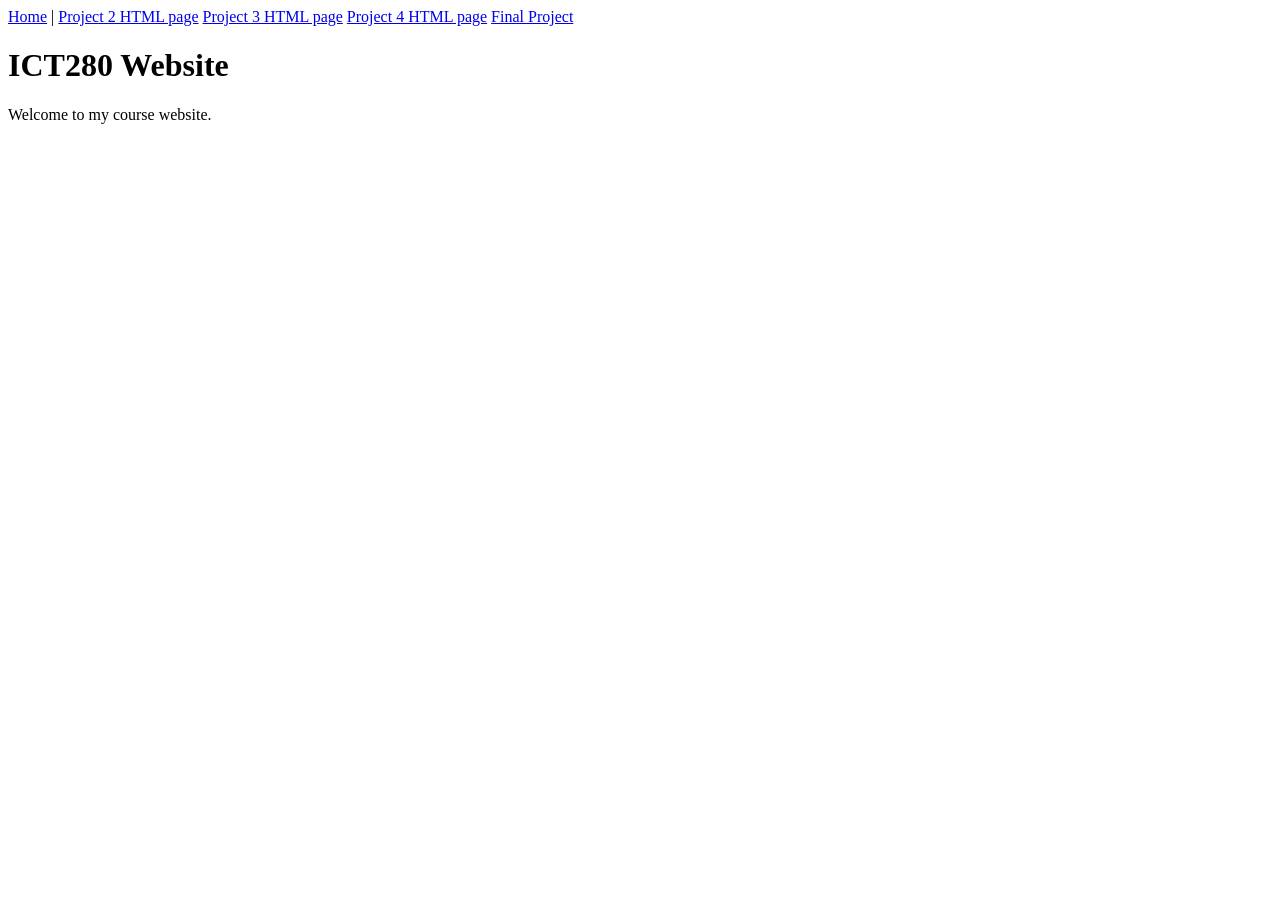
<file: index.html>
<!DOCTYPE html>
<html lang="en">
<head>
<title>ICT-280 Home</title>
</head>
<body>
<nav>
    <a href="index.html">Home</a> |
    <a href="html/html/project2.html">Project 2 HTML page</a>
    <a href="html/html/project3.html">Project 3 HTML page</a>
    <a href="html/html/project4.html">Project 4 HTML page</a>
    <a href="final/final/GreenTech Solutions.html">Final Project</a>
</nav>
 <main>
<h1>ICT280 Website</h1>
<p>Welcome to my course website.</p>
 </main>
</body>
</html>
</file>
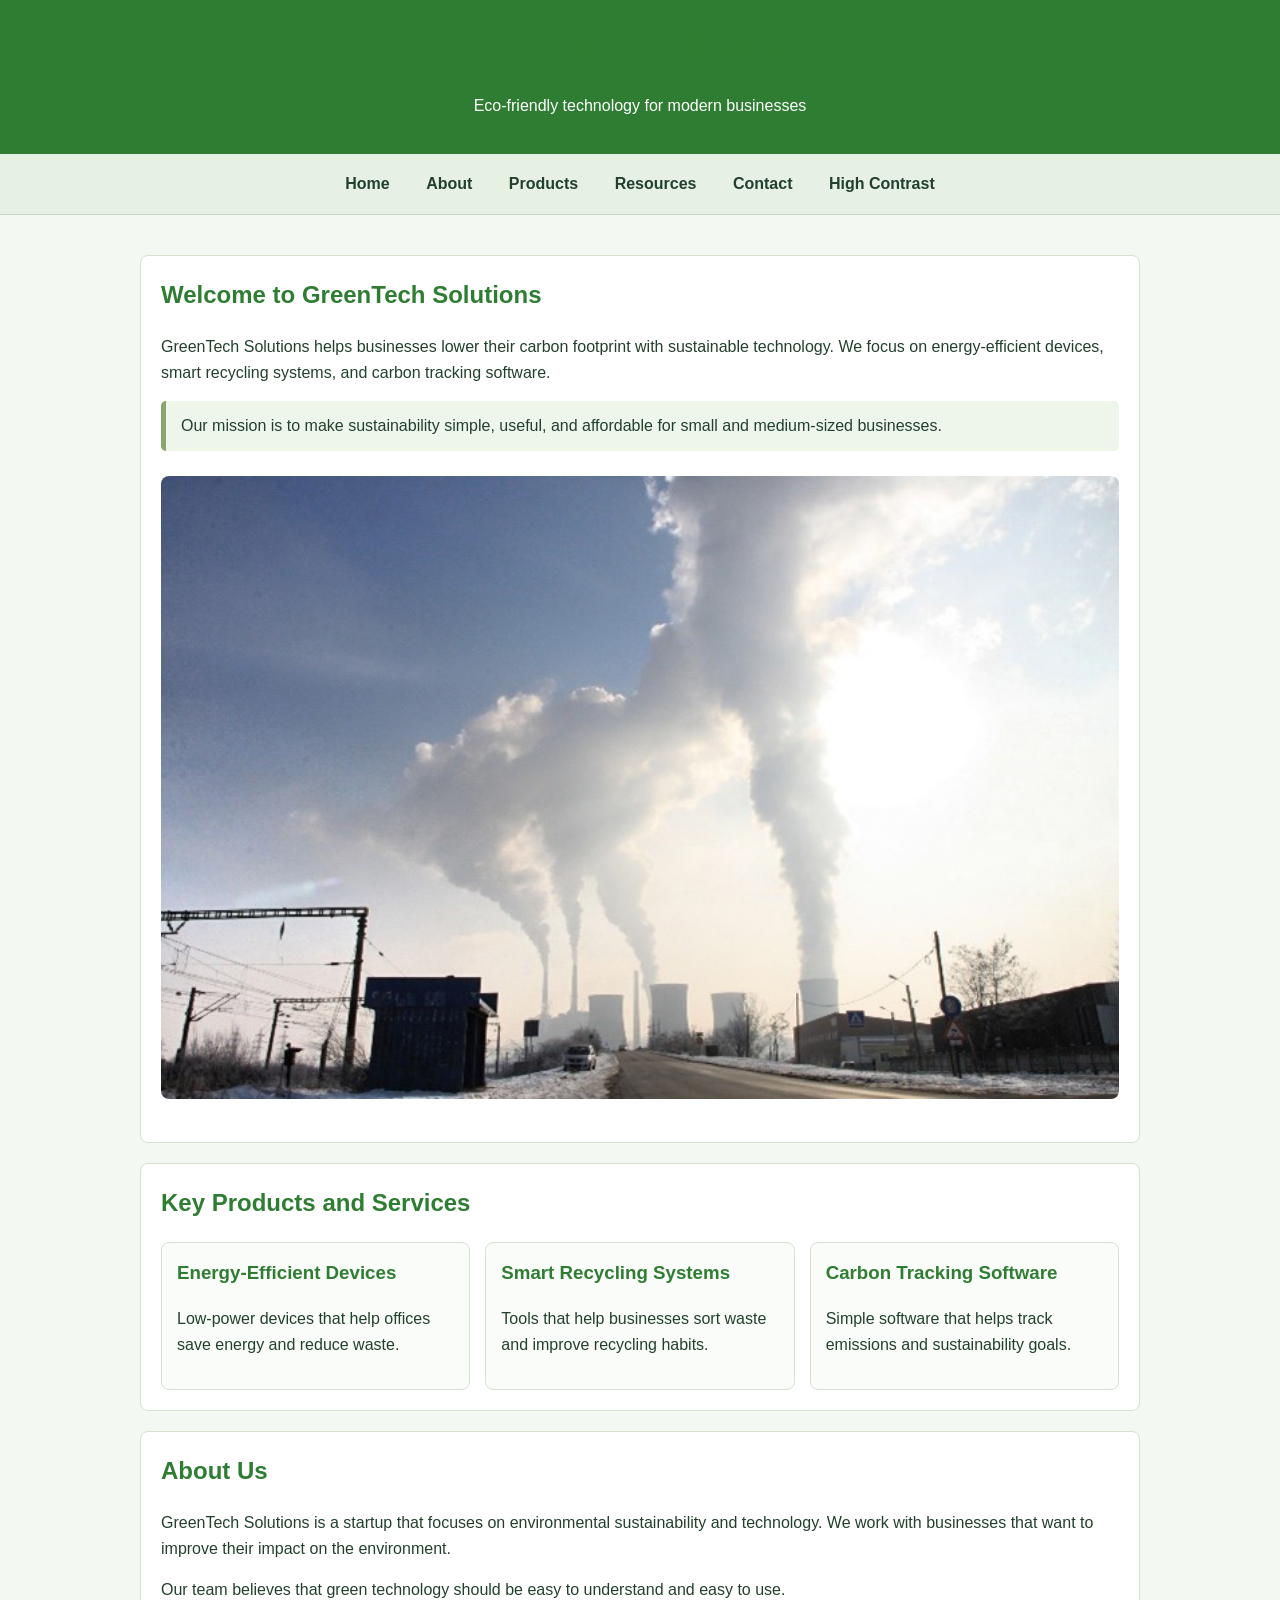
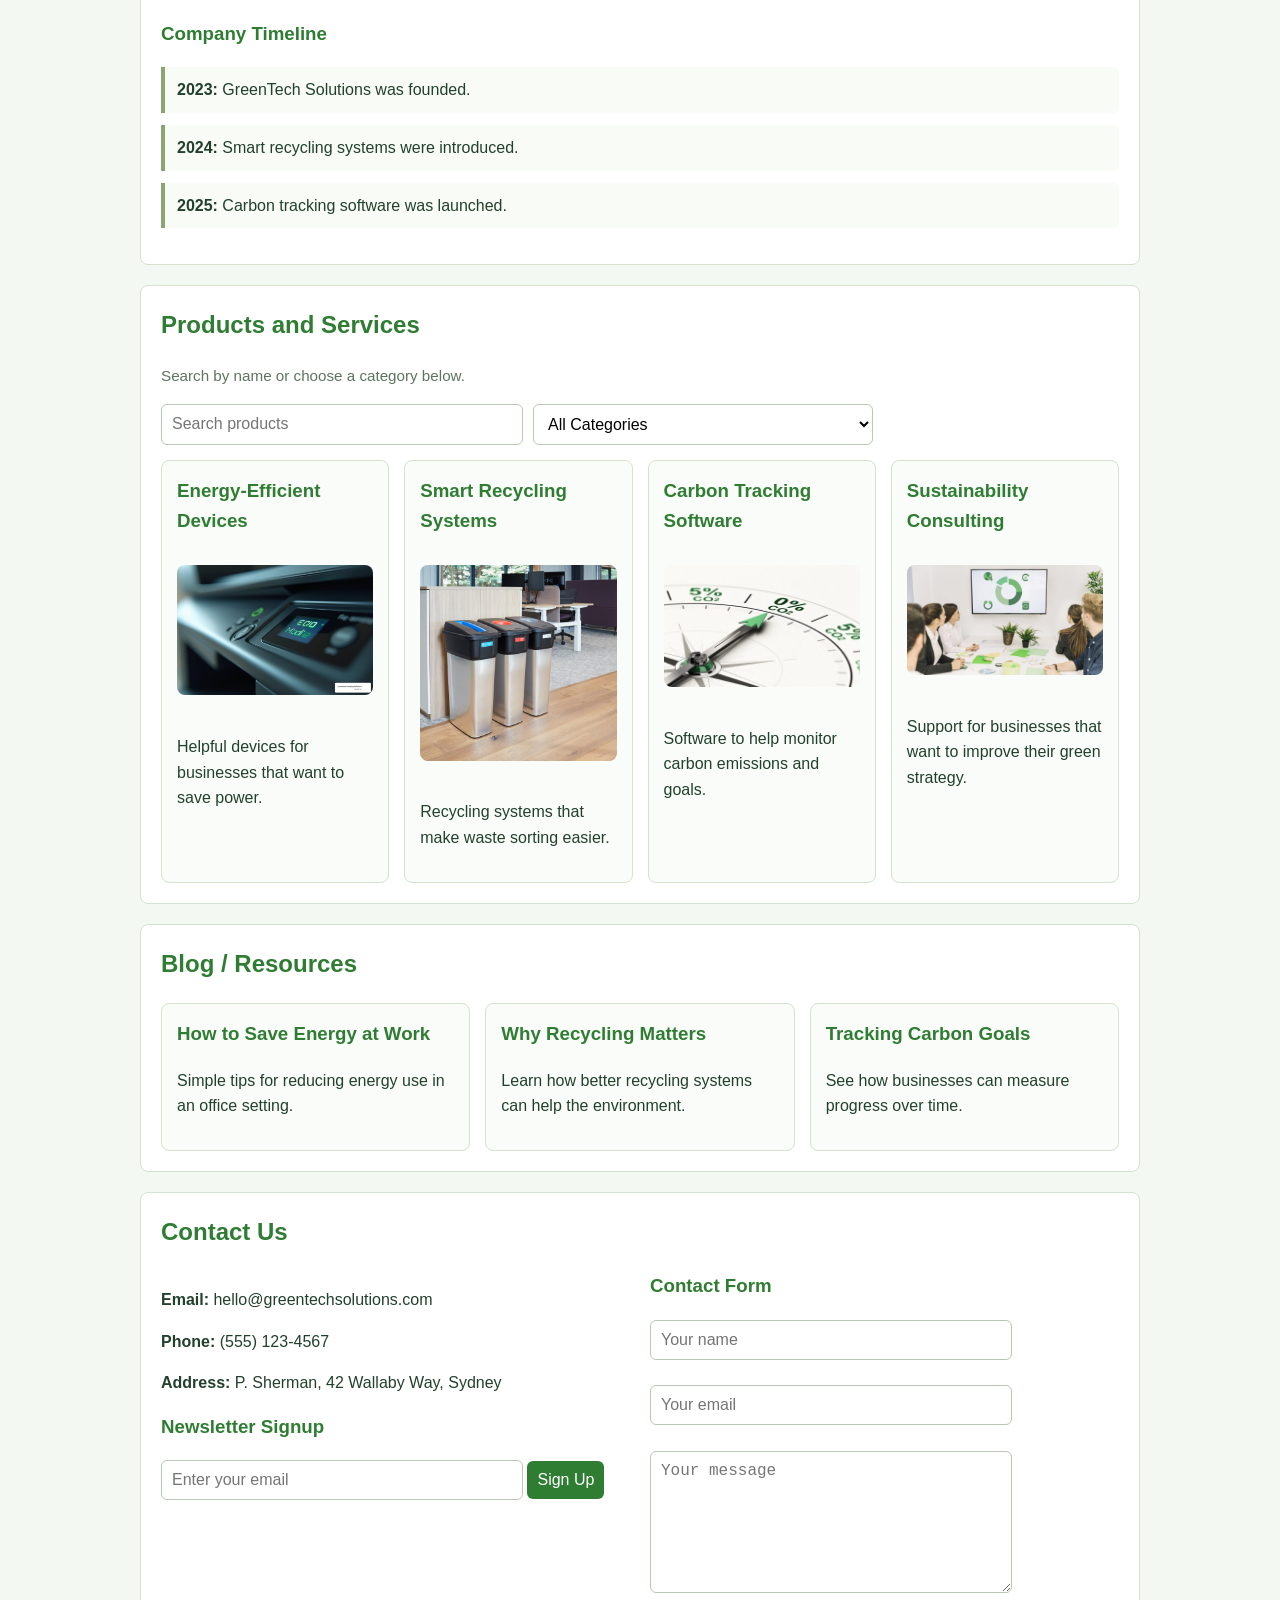
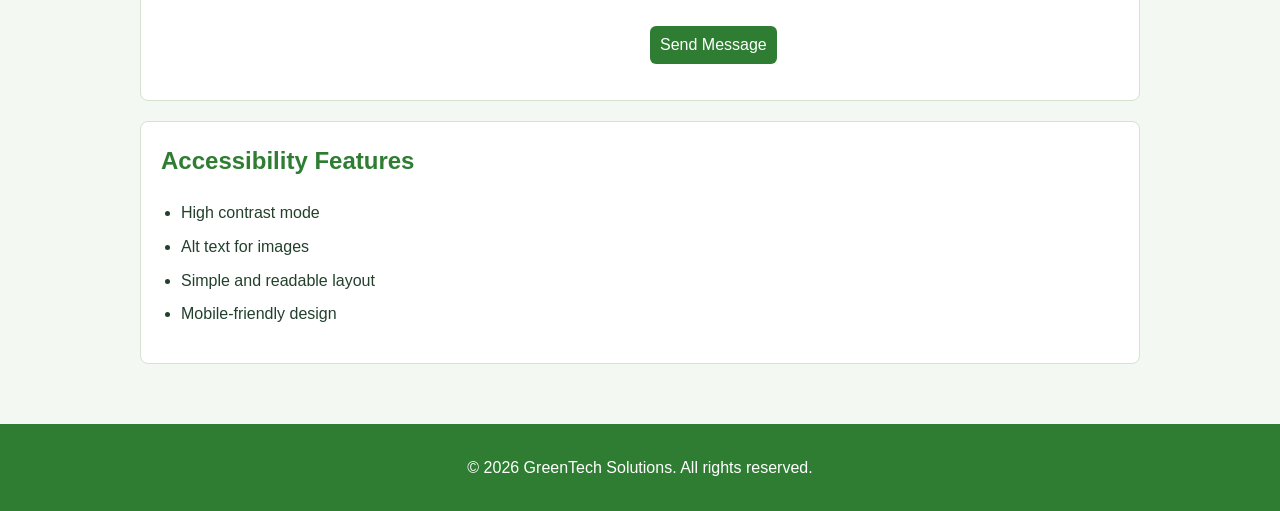
<file: final/final/GreenTech Solutions.html>
<!DOCTYPE html>
<html lang="en">
<head>
  <meta charset="UTF-8">
  <meta name="viewport" content="width=device-width, initial-scale=1.0">
  <title>GreenTech Solutions</title>
  <style>
    body {
      font-family: Arial, sans-serif;
      margin: 0;
      background-color: #f4f8f3;
      color: #23402d;
      line-height: 1.6;
    }

    header {
      background-color: #2f7d32;
      color: white;
      text-align: center;
      padding: 20px;
    }

    nav {
      background-color: #e7f1e3;
      text-align: center;
      padding: 12px;
      border-bottom: 1px solid #c9d8c4;
      position: sticky;
      top: 0;
    }

    nav a {
      color: #23402d;
      text-decoration: none;
      font-weight: bold;
      margin: 0 10px;
      display: inline-block;
      padding: 5px 6px;
    }

    nav a:hover {
      text-decoration: underline;
    }

    .container {
      width: 90%;
      max-width: 1000px;
      margin: auto;
      padding: 20px 0;
    }

    section {
      background: white;
      margin: 20px 0;
      padding: 20px;
      border: 1px solid #d6e1d0;
      border-radius: 8px;
    }

    h1, h2, h3 {
      color: #2f7d32;
      margin-top: 0;
    }

    img {
      width: 100%;
      max-width: 100%;
      border-radius: 8px;
      margin: 10px 0 15px 0;
    }

    .intro-box {
      background-color: #eef6ea;
      border-left: 5px solid #8aa56f;
      padding: 12px 15px;
      border-radius: 5px;
      margin: 15px 0;
    }

    .cards {
      display: grid;
      grid-template-columns: repeat(auto-fit, minmax(220px, 1fr));
      gap: 15px;
    }

    .card {
      border: 1px solid #d6e1d0;
      border-radius: 8px;
      padding: 15px;
      background: #f9fcf8;
    }

    .card:hover {
      transform: translateY(-2px);
      transition: 0.2s ease;
    }

    .timeline {
      list-style: none;
      padding-left: 0;
    }

    .timeline li {
      margin-bottom: 12px;
      padding: 10px 12px;
      border-left: 4px solid #8aa56f;
      background: #f8fbf6;
      border-radius: 0 6px 6px 0;
    }

    .filter-box {
      display: flex;
      gap: 10px;
      flex-wrap: wrap;
      margin-bottom: 15px;
    }

    input, select, textarea, button {
      font-size: 16px;
      padding: 10px;
      border-radius: 6px;
      border: 1px solid #b8c8b4;
    }

    input, select, textarea {
      width: 100%;
      max-width: 340px;
      background: white;
    }

    textarea {
      min-height: 120px;
      resize: vertical;
    }

    button {
      background-color: #2f7d32;
      color: white;
      border: none;
      cursor: pointer;
    }

    button:hover {
      background-color: #215a24;
    }

    .hidden {
      display: none;
    }

    .contact-grid {
      display: grid;
      grid-template-columns: repeat(auto-fit, minmax(280px, 1fr));
      gap: 20px;
    }

    .small-text {
      color: #5d745f;
      font-size: 0.95rem;
    }

    .feature-list {
      padding-left: 20px;
    }

    .feature-list li {
      margin-bottom: 8px;
    }

    footer {
      text-align: center;
      background-color: #2f7d32;
      color: white;
      padding: 15px;
      margin-top: 20px;
    }

    .high-contrast {
      background: black;
      color: white;
    }

    .high-contrast section,
    .high-contrast .card {
      background: #111;
      color: white;
      border-color: white;
    }

    .high-contrast header,
    .high-contrast footer,
    .high-contrast nav {
      background: black;
      color: white;
    }

    .high-contrast nav a,
    .high-contrast h1,
    .high-contrast h2,
    .high-contrast h3 {
      color: white;
    }

    @media (max-width: 700px) {
      nav a {
        display: block;
        margin: 6px 0;
      }

      .filter-box {
        flex-direction: column;
      }

      input, select {
        max-width: 100%;
      }
    }
  </style>
</head>
<body>
  <header>
    <h1>GreenTech Solutions</h1>
    <p>Eco-friendly technology for modern businesses</p>
  </header>

  <nav>
    <a href="#home">Home</a>
    <a href="#about">About</a>
    <a href="#products">Products</a>
    <a href="#resources">Resources</a>
    <a href="#contact">Contact</a>
    <a href="#" id="contrastBtn">High Contrast</a>
  </nav>

  <div class="container">
    <section id="home">
      <h2>Welcome to GreenTech Solutions</h2>
      <p>
        GreenTech Solutions helps businesses lower their carbon footprint with sustainable technology.
        We focus on energy-efficient devices, smart recycling systems, and carbon tracking software.
      </p>
      <div class="intro-box">
        Our mission is to make sustainability simple, useful, and affordable for small and medium-sized businesses.
      </div>
      <img src="../images/carbon.jpg" alt="Carbon Footprint">
    </section>

    <section>
      <h2>Key Products and Services</h2>
      <div class="cards">
        <div class="card">
          <h3>Energy-Efficient Devices</h3>
          <p>Low-power devices that help offices save energy and reduce waste.</p>
        </div>
        <div class="card">
          <h3>Smart Recycling Systems</h3>
          <p>Tools that help businesses sort waste and improve recycling habits.</p>
        </div>
        <div class="card">
          <h3>Carbon Tracking Software</h3>
          <p>Simple software that helps track emissions and sustainability goals.</p>
        </div>
      </div>
    </section>

    <section id="about">
      <h2>About Us</h2>
      <p>
        GreenTech Solutions is a startup that focuses on environmental sustainability and technology.
        We work with businesses that want to improve their impact on the environment.
      </p>
      <p>
        Our team believes that green technology should be easy to understand and easy to use.
      </p>

      <h3>Company Timeline</h3>
      <ul class="timeline">
        <li><strong>2023:</strong> GreenTech Solutions was founded.</li>
        <li><strong>2024:</strong> Smart recycling systems were introduced.</li>
        <li><strong>2025:</strong> Carbon tracking software was launched.</li>
      </ul>
    </section>

    <section id="products">
      <h2>Products and Services</h2>
      <p class="small-text">Search by name or choose a category below.</p>
      <div class="filter-box">
        <input type="text" id="searchBox" placeholder="Search products" aria-label="Search products">
        <select id="categoryBox" aria-label="Filter by category">
          <option value="all">All Categories</option>
          <option value="hardware">Hardware</option>
          <option value="software">Software</option>
          <option value="services">Services</option>
        </select>
      </div>

      <div class="cards" id="productList">
        <div class="card product" data-category="hardware" data-name="energy efficient devices">
          <h3>Energy-Efficient Devices</h3>
          <img src="../images/printer.jpg" alt="Energy efficient office device">
          <p>Helpful devices for businesses that want to save power.</p>
        </div>
        <div class="card product" data-category="hardware" data-name="smart recycling systems">
          <h3>Smart Recycling Systems</h3>
          <img src="../images/recycle.png" alt="Smart recycling bins">
          <p>Recycling systems that make waste sorting easier.</p>
        </div>
        <div class="card product" data-category="software" data-name="carbon tracking software">
          <h3>Carbon Tracking Software</h3>
          <img src="../images/carbon tracking.jpg" alt="Carbon tracking compass">
          <p>Software to help monitor carbon emissions and goals.</p>
        </div>
        <div class="card product" data-category="services" data-name="sustainability consulting">
          <h3>Sustainability Consulting</h3>
          <img src="../images/teammeeting.jpg" alt="Team meeting about sustainability">
          <p>Support for businesses that want to improve their green strategy.</p>
        </div>
      </div>
      <p id="noMatch" class="hidden">No products matched your search.</p>
    </section>

    <section id="resources">
      <h2>Blog / Resources</h2>
      <div class="cards">
        <div class="card">
          <h3>How to Save Energy at Work</h3>
          <p>Simple tips for reducing energy use in an office setting.</p>
        </div>
        <div class="card">
          <h3>Why Recycling Matters</h3>
          <p>Learn how better recycling systems can help the environment.</p>
        </div>
        <div class="card">
          <h3>Tracking Carbon Goals</h3>
          <p>See how businesses can measure progress over time.</p>
        </div>
      </div>
    </section>

    <section id="contact">
      <h2>Contact Us</h2>
      <div class="contact-grid">
        <div>
          <p><strong>Email:</strong> hello@greentechsolutions.com</p>
          <p><strong>Phone:</strong> (555) 123-4567</p>
          <p><strong>Address:</strong> P. Sherman, 42 Wallaby Way, Sydney</p>

          <h3>Newsletter Signup</h3>
          <form id="newsletterForm">
            <input type="email" id="newsletterEmail" placeholder="Enter your email" aria-label="Email for newsletter">
            <button type="submit">Sign Up</button>
          </form>
          <p id="newsletterMsg"></p>
        </div>

        <div>
          <h3>Contact Form</h3>
          <form id="contactForm">
            <input type="text" id="name" placeholder="Your name" required aria-label="Your name"><br><br>
            <input type="email" id="email" placeholder="Your email" required aria-label="Your email"><br><br>
            <textarea id="message" placeholder="Your message" required aria-label="Your message"></textarea><br><br>
            <button type="submit">Send Message</button>
          </form>
          <p id="contactMsg"></p>
        </div>
      </div>
    </section>

    <section>
      <h2>Accessibility Features</h2>
      <ul class="feature-list">
        <li>High contrast mode</li>
        <li>Alt text for images</li>
        <li>Simple and readable layout</li>
        <li>Mobile-friendly design</li>
      </ul>
    </section>
  </div>

  <footer>
    <p>&copy; 2026 GreenTech Solutions. All rights reserved.</p>
  </footer>

  <script>
    document.getElementById('contrastBtn').addEventListener('click', function (e) {
      e.preventDefault();
      document.body.classList.toggle('high-contrast');
      this.textContent = document.body.classList.contains('high-contrast') ? 'Normal Mode' : 'High Contrast';
    });

    const searchBox = document.getElementById('searchBox');
    const categoryBox = document.getElementById('categoryBox');
    const products = document.querySelectorAll('.product');
    const noMatch = document.getElementById('noMatch');

    function filterProducts() {
      const search = searchBox.value.toLowerCase();
      const category = categoryBox.value;
      let found = false;

      products.forEach(product => {
        const name = product.getAttribute('data-name').toLowerCase();
        const productCategory = product.getAttribute('data-category');
        const matchesSearch = name.includes(search);
        const matchesCategory = category === 'all' || productCategory === category;

        if (matchesSearch && matchesCategory) {
          product.classList.remove('hidden');
          found = true;
        } else {
          product.classList.add('hidden');
        }
      });

      noMatch.classList.toggle('hidden', found);
    }

    searchBox.addEventListener('input', filterProducts);
    categoryBox.addEventListener('change', filterProducts);

    document.getElementById('newsletterForm').addEventListener('submit', function (e) {
      e.preventDefault();
      document.getElementById('newsletterMsg').textContent = 'Thanks for signing up!';
      this.reset();
    });

    document.getElementById('contactForm').addEventListener('submit', function (e) {
      e.preventDefault();
      document.getElementById('contactMsg').textContent = 'Your message has been sent!';
      this.reset();
    });
  </script>
</body>
</html>
</file>
